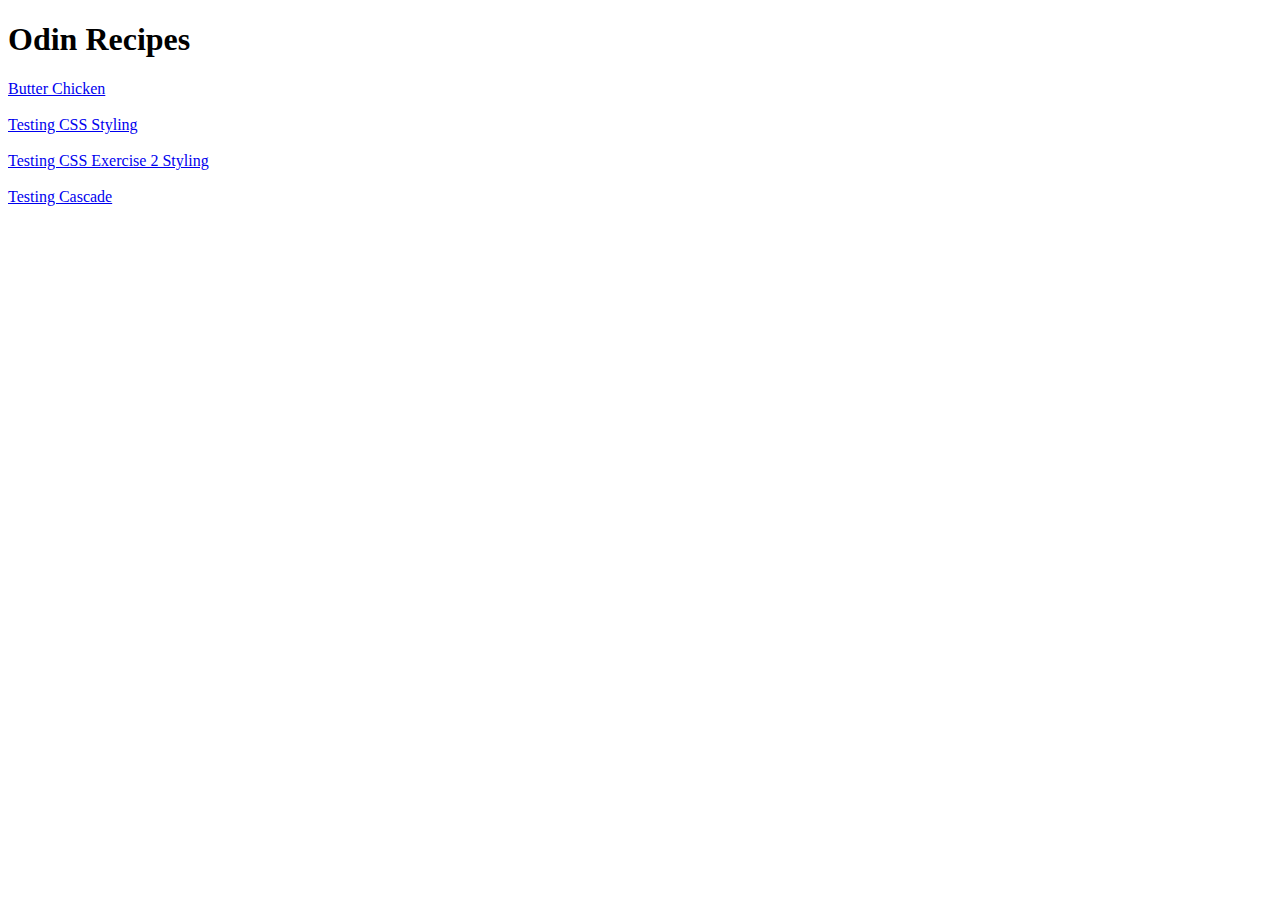
<file: index.html>
<!DOCTYPE html>
<html lang="en">
<head>
	<meta charset="UTF-8">
	<meta name="viewport" content="width=device-width, initial-scale=1.0">
	<title>Document</title>
</head>
<body>
	<h1>Odin Recipes</h1>
	<a href="./recipes/butterchicken.html">Butter Chicken</a>
	<br>
	<br>
	<a href="./recipes/testcss.html">Testing CSS Styling</a>
	<br>
	<br>
	<a href="./recipes/index_ex2css.html">Testing CSS Exercise 2 Styling</a>
	<br>
	<br>
	<a href="./recipes/cascade.html">Testing Cascade</a>
</body>
</html>
</file>
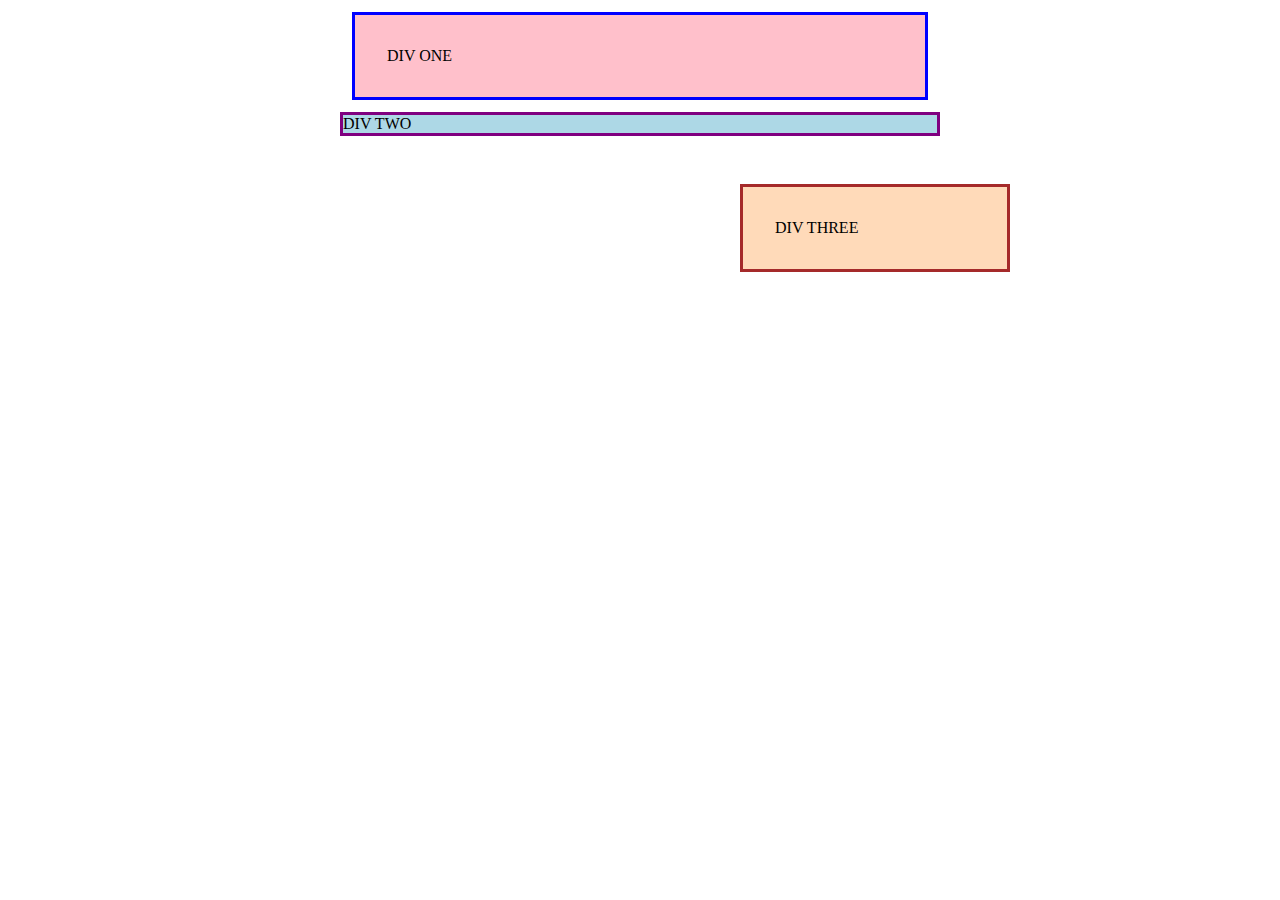
<file: MarginandPadding/ex01/index.html>
<!DOCTYPE html>
<html lang="en">
	<head>
		<meta charset="UTF-8">
		<meta http-equiv="X-UA-Compatible" content="IE=edge">
		<meta name="viewport" content="width=device-width, initial-scale=1.0">
		<title>Margin and Padding exercise</title>
		<link rel="stylesheet" href="style.css">
	</head>
	<body>
		<div class="one">
		DIV ONE
		</div>
		<div class="two">
		DIV TWO
		</div>
		<div class="three">
		DIV THREE
		</div>
	</body>
</html>
</file>
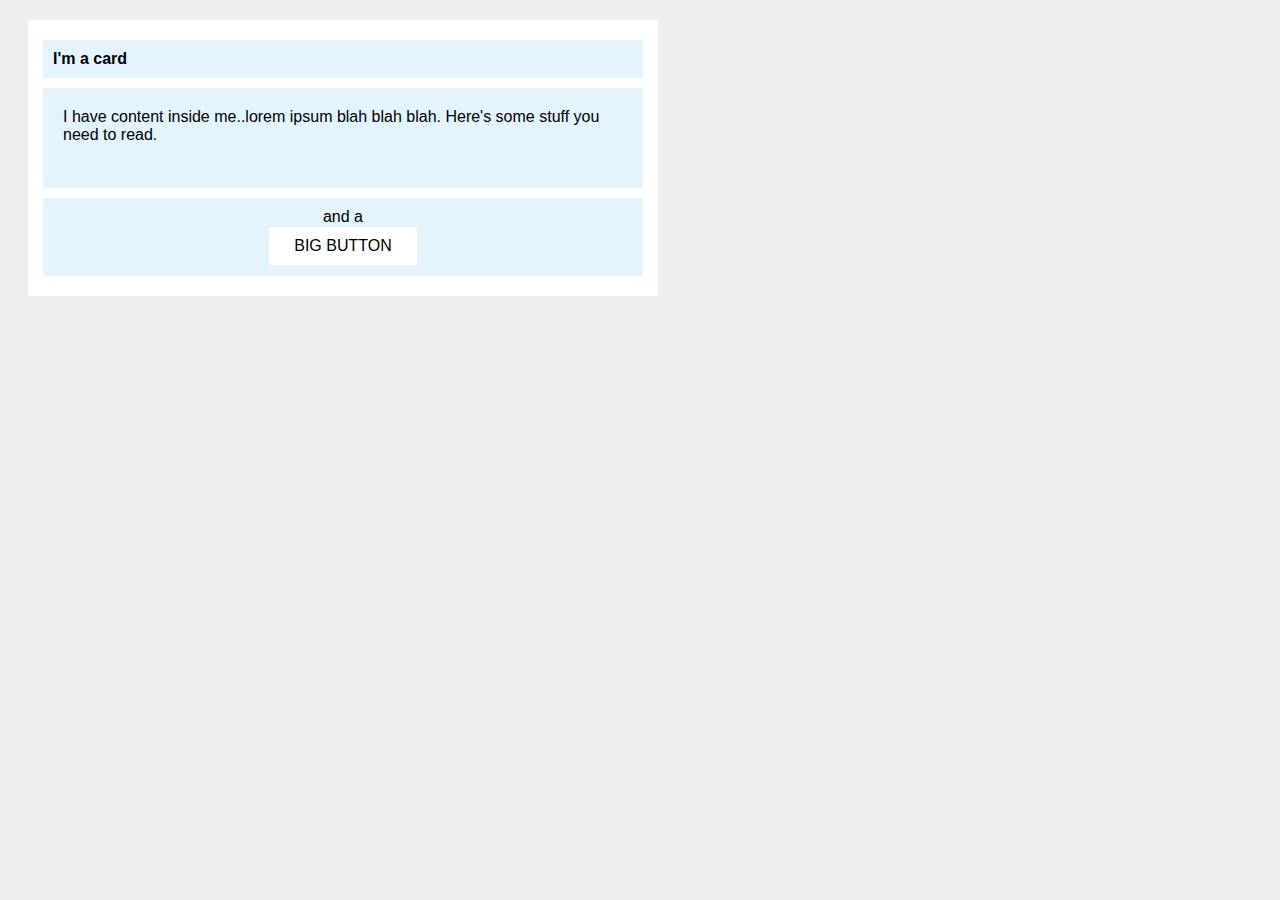
<file: MarginandPadding/ex02/index.html>
<!DOCTYPE html>
<html lang="en">
	<head>
		<meta charset="UTF-8">
		<meta http-equiv="X-UA-Compatible" content="IE=edge">
		<meta name="viewport" content="width=device-width, initial-scale=1.0">
		<title>Margin and Padding exercise 2</title>
		<link rel="stylesheet" href="style.css">
	</head>
	<body>
		<div class="card">
		<h1 class="title">I'm a card</h1>
		<div class="content">I have content inside me..lorem ipsum blah blah blah. Here's some stuff you need to read.</div>
		<div class="button-container">and a <br><button>BIG BUTTON</button></div>
		</div>
	</body>
</html>
</file>
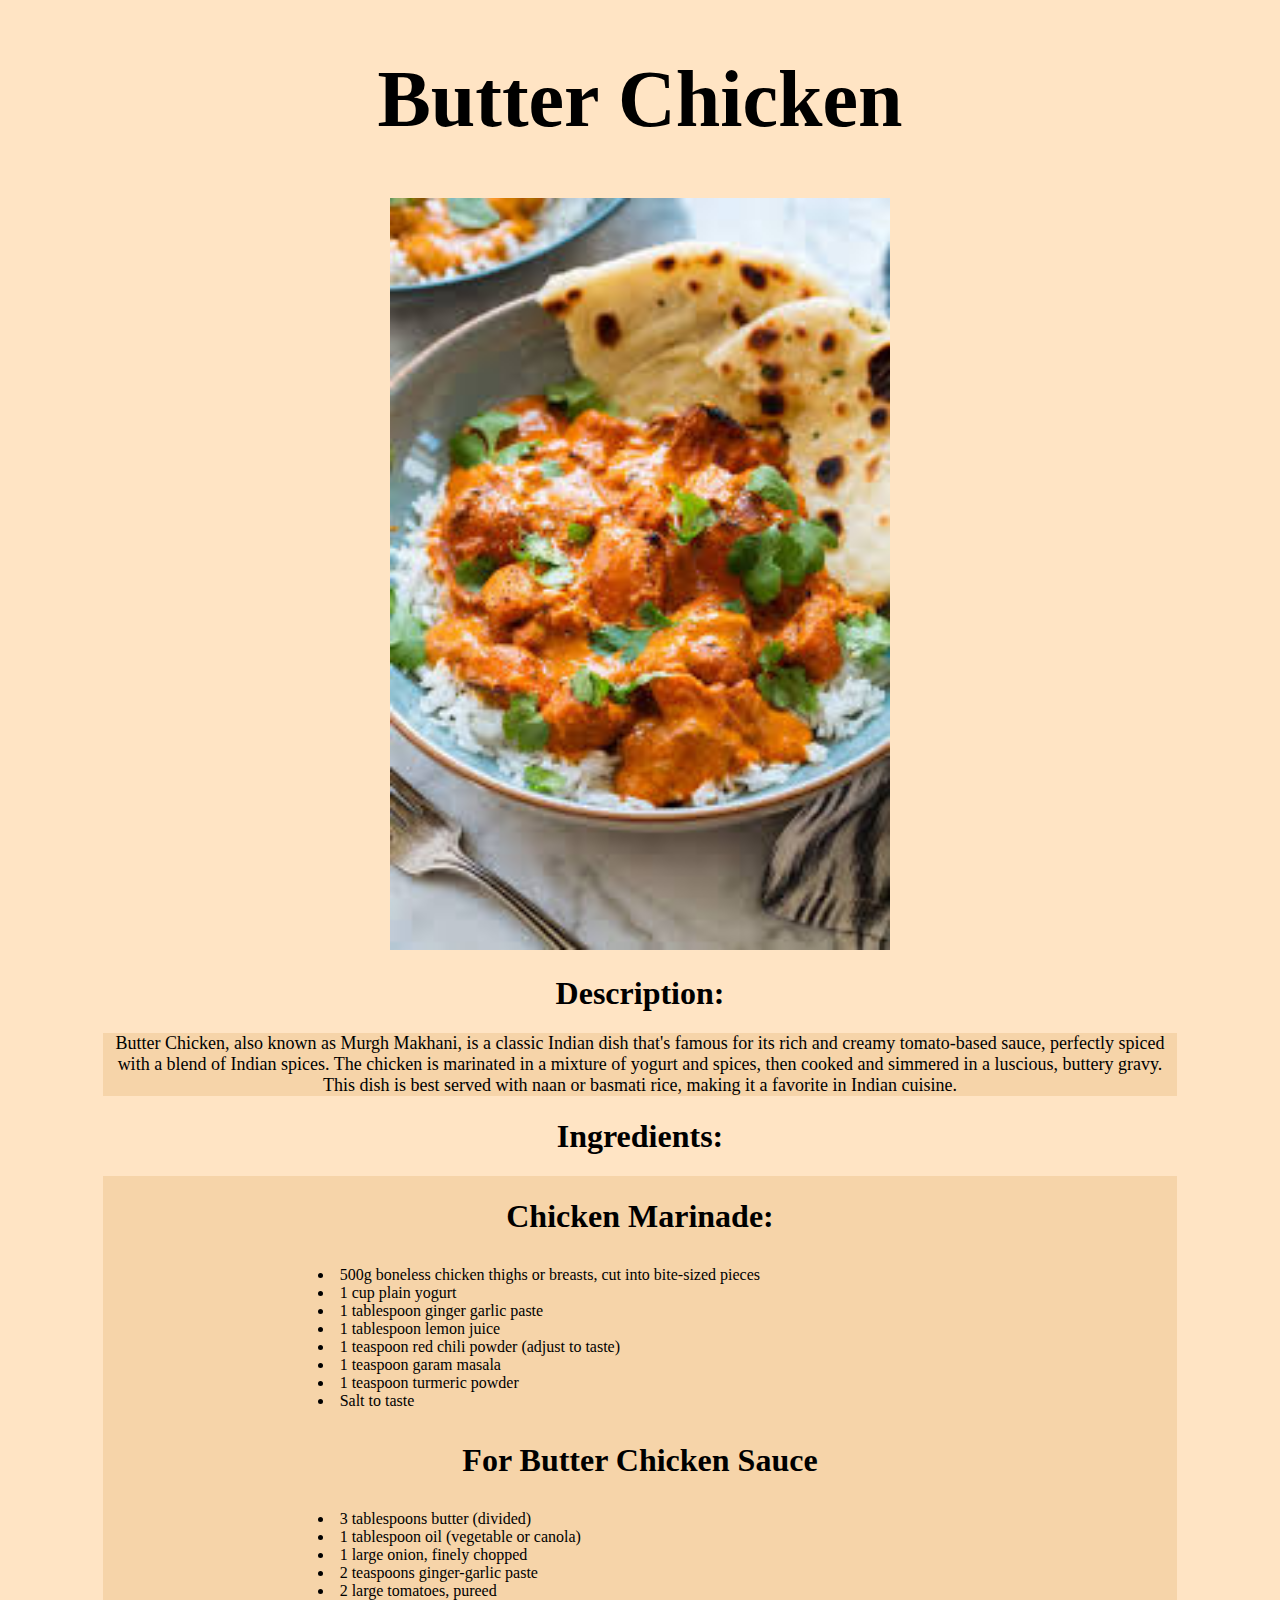
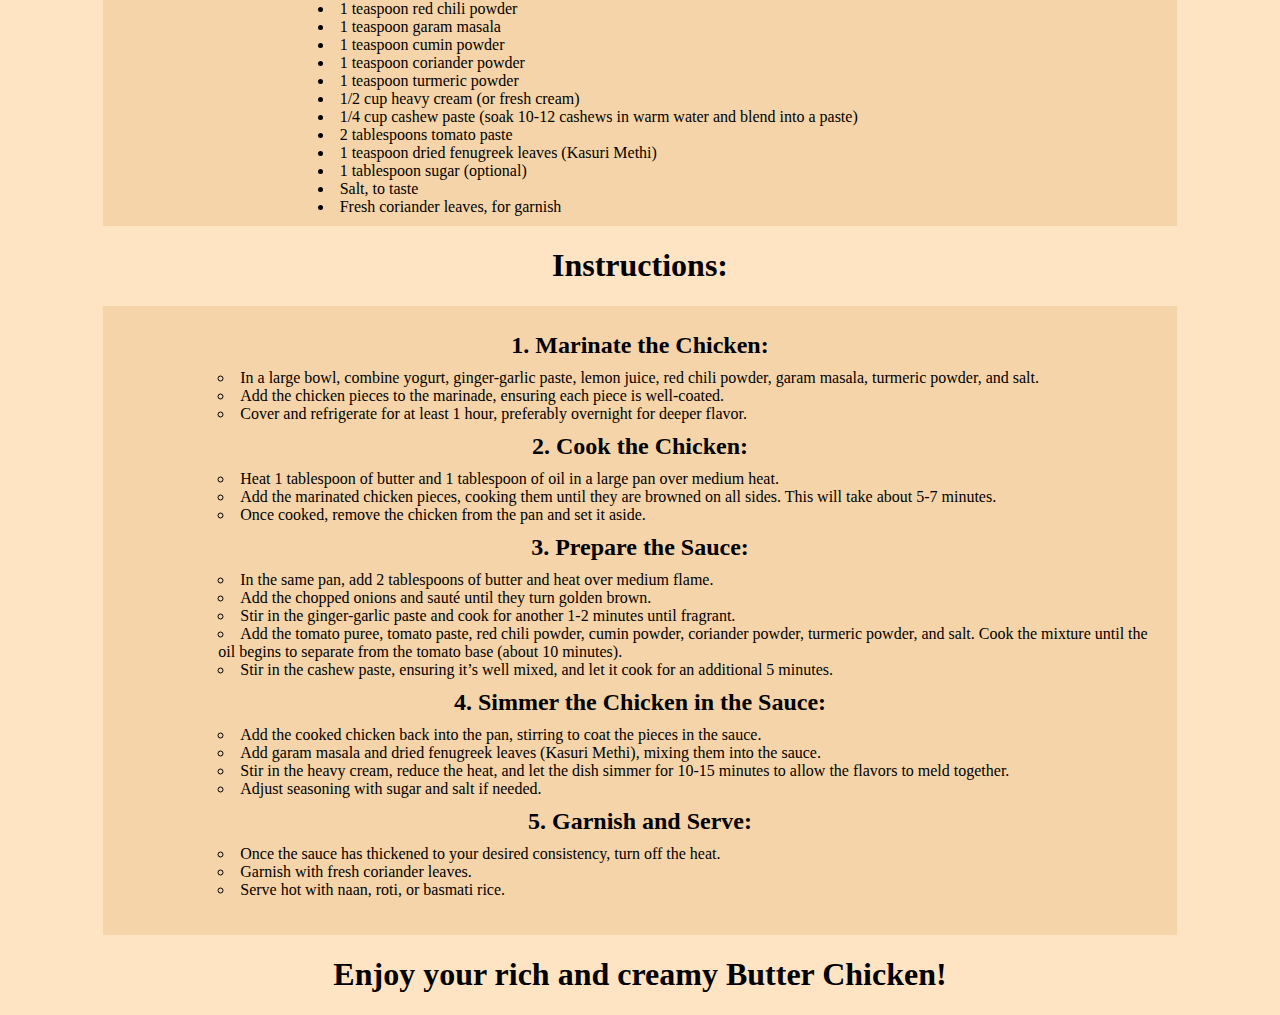
<file: recipes/butterchicken.html>
<!DOCTYPE html>
<html lang="en">
<head>
	<meta charset="UTF-8">
	<meta name="viewport" content="width=device-width, initial-scale=1.0">
	<link rel="Stylesheet" href="./css/butter.css">
	<title>Butter Chicken</title>
</head>
<body style="background-color: bisque;">
	<h1 id="title">Butter Chicken</h1>
	<img src="./img/download.jpg" height="auto" width="500">
	<h1>Description:</h1>
	<div class="box">	
		<div id="description">Butter Chicken, also known as Murgh Makhani, is a classic Indian dish that's famous for its rich and creamy tomato-based sauce, perfectly spiced with a blend of Indian spices. The chicken is marinated in a mixture of yogurt and spices, then cooked and simmered in a luscious, buttery gravy. This dish is best 
			served with naan or basmati rice, making it a favorite in Indian cuisine.</div>
		</div>
	<h1>Ingredients:</h1>
	<div class="box">
		<h1>Chicken Marinade:</h1>
		<ul>
			<li>500g boneless chicken thighs or breasts, cut into bite-sized pieces</li>
			<li>1 cup plain yogurt</li>
			<li>1 tablespoon ginger garlic paste</li>
			<li>1 tablespoon lemon juice</li>
			<li>1 teaspoon red chili powder (adjust to taste)</li>
			<li>1 teaspoon garam masala</li>
			<li>1 teaspoon turmeric powder</li>
			<li>Salt to taste</li>
		</ul>
	</div>
	<div class="box">
		<h1>For Butter Chicken Sauce</h1>
		<ul>
			<li>3 tablespoons butter (divided)</li>
			<li>1 tablespoon oil (vegetable or canola)</li>
			<li>1 large onion, finely chopped</li>
			<li>2 teaspoons ginger-garlic paste</li>
			<li>2 large tomatoes, pureed</li>
			<li>1 teaspoon red chili powder</li>
			<li>1 teaspoon garam masala</li>
			<li>1 teaspoon cumin powder</li>
			<li>1 teaspoon coriander powder</li>
			<li>1 teaspoon turmeric powder</li>
			<li>1/2 cup heavy cream (or fresh cream)</li>
			<li>1/4 cup cashew paste (soak 10-12 cashews in warm water and blend into a paste)</li>
			<li>2 tablespoons tomato paste</li>
			<li>1 teaspoon dried fenugreek leaves (Kasuri Methi)</li>
			<li>1 tablespoon sugar (optional)</li>
			<li>Salt, to taste</li>
			<li>Fresh coriander leaves, for garnish</li>
		</ul>
	</div>
		<h1>Instructions:</h1>
	<div class="box">
		<ol>
			<li id="list">Marinate the Chicken:</li>
			<ul>
				<li>In a large bowl, combine yogurt, ginger-garlic paste, lemon juice, red chili powder, garam masala, turmeric powder, and salt.</li>
				<li>Add the chicken pieces to the marinade, ensuring each piece is well-coated.</li>
				<li>Cover and refrigerate for at least 1 hour, preferably overnight for deeper flavor.</li>
			</ul>
			<li id="list">Cook the Chicken:</li>
			<ul>
				<li>Heat 1 tablespoon of butter and 1 tablespoon of oil in a large pan over medium heat.</li>
				<li>Add the marinated chicken pieces, cooking them until they are browned on all sides. This will take about 5-7 minutes.</li>
				<li>Once cooked, remove the chicken from the pan and set it aside.</li>
			</ul>
			<li id="list">Prepare the Sauce:</li>
			<ul>
				<li>In the same pan, add 2 tablespoons of butter and heat over medium flame.</li>
				<li>Add the chopped onions and sauté until they turn golden brown.</li>
				<li>Stir in the ginger-garlic paste and cook for another 1-2 minutes until fragrant.</li>
				<li>Add the tomato puree, tomato paste, red chili powder, cumin powder, coriander powder, turmeric powder, and salt. Cook the mixture until the oil begins to separate from the tomato base (about 10 minutes).</li>
				<li>Stir in the cashew paste, ensuring it’s well mixed, and let it cook for an additional 5 minutes.</li>
			</ul>
			<li id="list">Simmer the Chicken in the Sauce:</li>
			<ul>
				<li>Add the cooked chicken back into the pan, stirring to coat the pieces in the sauce.</li>
				<li>Add garam masala and dried fenugreek leaves (Kasuri Methi), mixing them into the sauce.</li>
				<li>Stir in the heavy cream, reduce the heat, and let the dish simmer for 10-15 minutes to allow the flavors to meld together.</li>
				<li>Adjust seasoning with sugar and salt if needed.</li>
			</ul>
			<li id="list">Garnish and Serve:</li>
			<ul>
				<li>Once the sauce has thickened to your desired consistency, turn off the heat.</li>
				<li>Garnish with fresh coriander leaves.</li>
				<li>Serve hot with naan, roti, or basmati rice.</li>
			</ul>
		</div>
			<h1>Enjoy your rich and creamy Butter Chicken!</h1>
		</ol>
</body>
</html>
</file>
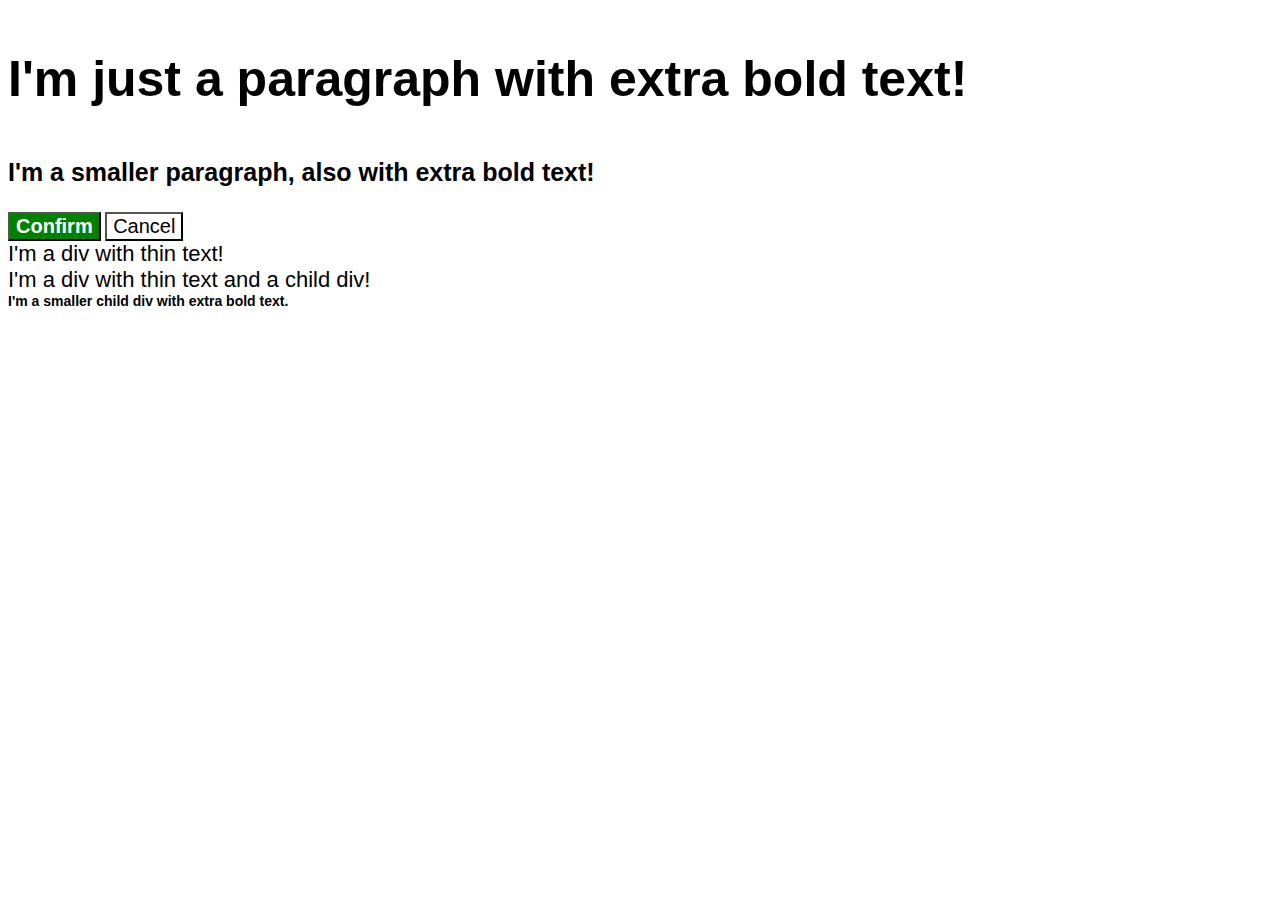
<file: recipes/cascade.html>
<!DOCTYPE html>
<html lang="en">
	<head>
		<meta charset="UTF-8">
		<meta http-equiv="X-UA-Compatible" content="IE=edge">
		<meta name="viewport" content="width=device-width, initial-scale=1.0">
		<title>Fix the Cascade</title>
		<link rel="stylesheet" href="./css/cascade.css">
	</head>
	<body>
		<p class="para">I'm just a paragraph with extra bold text!</p>
		<p class="para small-para">I'm a smaller paragraph, also with extra bold text!</p>

		<button id="confirm-button" class="button confirm">Confirm</button>
		<button id="cancel-button" class="button cancel">Cancel</button>

		<div class="text">I'm a div with thin text!</div>
		<div class="text">I'm a div with thin text and a child div!
		<div class="text child">I'm a smaller child div with extra bold text.</div>
		</div>
	</body>
</html>
</file>
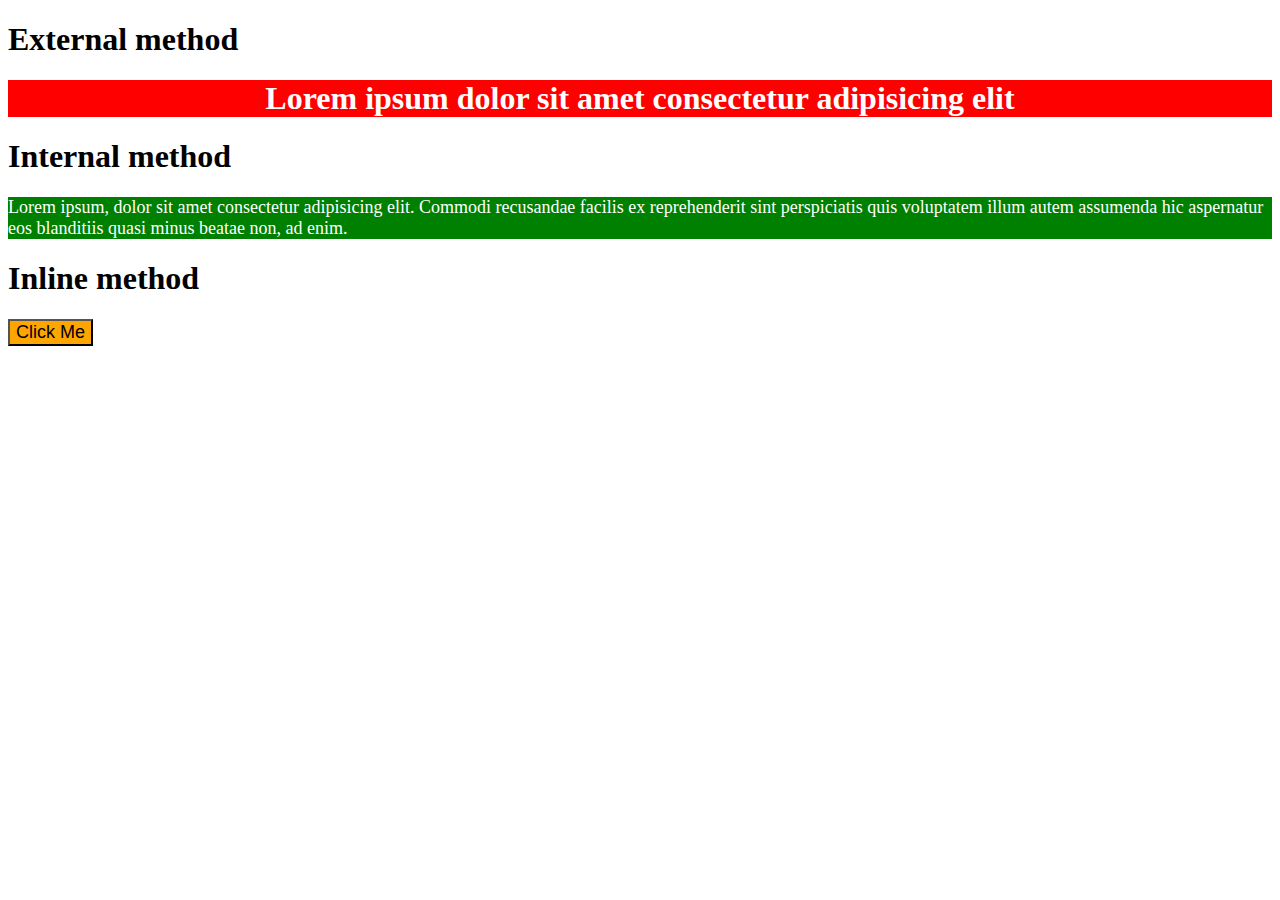
<file: recipes/testcss.html>
<!DOCTYPE html>
<html lang="en">
<head>
	<meta charset="UTF-8">
	<meta name="viewport" content="width=device-width, initial-scale=1.0">
	<title>Document</title>
	<link rel="stylesheet" href="./css/stylesheet.css">
	<style>
		p{
			background-color: green;
			color: white;
			font-size: 18px;
		}
	</style>
</head>
<body>
	<h1>External method</h1>
	<div>Lorem ipsum dolor sit amet consectetur adipisicing elit</div>
	<h1>Internal method</h1>
	<p>Lorem ipsum, dolor sit amet consectetur adipisicing elit. Commodi recusandae facilis ex reprehenderit sint perspiciatis quis voluptatem illum autem assumenda hic aspernatur eos blanditiis quasi minus beatae non, ad enim.</p>
	<h1>Inline method</h1>
	<button style="background-color: orange; font-size: 18px;">Click Me</button>
</body>
</html>
</file>
<file: MarginandPadding/ex01/style.css>
body {
max-width: 600px;
margin: 0 auto;
}

.one {
background: pink;
border: 3px solid blue;
/* CHANGE ME */
padding: 32px;
margin: 12px;
}

.two {
background: lightblue;
border: 3px solid purple;
/* CHANGE ME */
margin-bottom: 48px;
}

.three {
background: peachpuff;
border: 3px solid brown;
width: 200px;
/* CHANGE ME */
padding: 32px;
margin-left: 400px;
}
</file>
<file: MarginandPadding/ex02/style.css>
*{
	font-size: medium;
	box-sizing: border-box;
}

body {
	background: #eee;
	font-family: sans-serif;
}

.card {
	width: 630px;
	background: #fff;
	padding: 10px 5px;
	margin: 20px 20px;
}

.title {
	background: #e3f4ff;
	padding: 10px;
	margin: 10px ;
}

.content {
	background: #e3f4ff;
	padding: 20px;
	margin: 10px;
	height: 100px;
}

.button-container {
	background: #e3f4ff;
	text-align: center;
	padding: 10px;
	margin: 10px;
}

button {
	background: white;
	border: 1px solid #eee;
	padding: 10px 25px;
}
</file>
<file: recipes/css/butter.css>
#description{
	font-size: large;
	font-weight: 400;
}

.box{
	background-color: rgb(246, 212, 169);
	overflow: auto;
	box-shadow: inset;
	text-align: center;
	width: 85%;
	margin: 0 auto;
}

#title{
	color: black;
	font-size: 80px;
	text-underline-position: auto;
	text-decoration:dotted ;
}


ul, ol {
    padding: 10px;
    list-style-position: inside; /* Optional: to keep bullets/numbers inside */
}

ul li {
    padding-left: 0; /* No extra padding on list items */
    text-align: left; /* Ensure text is aligned left within the list item */
}
ul {
    padding-left: 20%; /* Move the bullets 10% from the left side of the container */
    list-style-position: inside; /* Ensures the bullets are inside the padding */
    margin: 0; /* Reset default margin if necessary */
}
ol ul{
	padding-left: 10%; /* Move the bullets 10% from the left side of the container */

}

#list{
	font-weight: 700;
	font-size: x-large;
}

*{
	text-align: center;
}
</file>
<file: recipes/css/cascade.css>
body {
	font-family: Arial, Helvetica, sans-serif;
}

.para, .small-para {
	color: hsl(0, 0%, 0%);
	font-weight: 800;
}

.para {
	font-size: 50px;
}

.small-para {
	font-size: 14px;
	font-size: 25px;
}

.button {
	background-color: rgb(255, 255, 255);
	color: rgb(0, 0, 0);
	font-size: 20px;
}

.confirm {
	background: green;
	color: white;
	font-weight: bold;
} 



div.text {
	color: rgb(0, 0, 0);
	font-size: 22px;
	font-weight: 100;
}

.text.child {
	color: rgb(0, 0, 0);
	font-weight: 800;
	font-size: 14px;
}
</file>
<file: recipes/css/stylesheet.css>
div{
	background-color: red;
	color: white;
	font-size: 32px;
	font-weight: bold;
	text-align: center;
}
</file>
